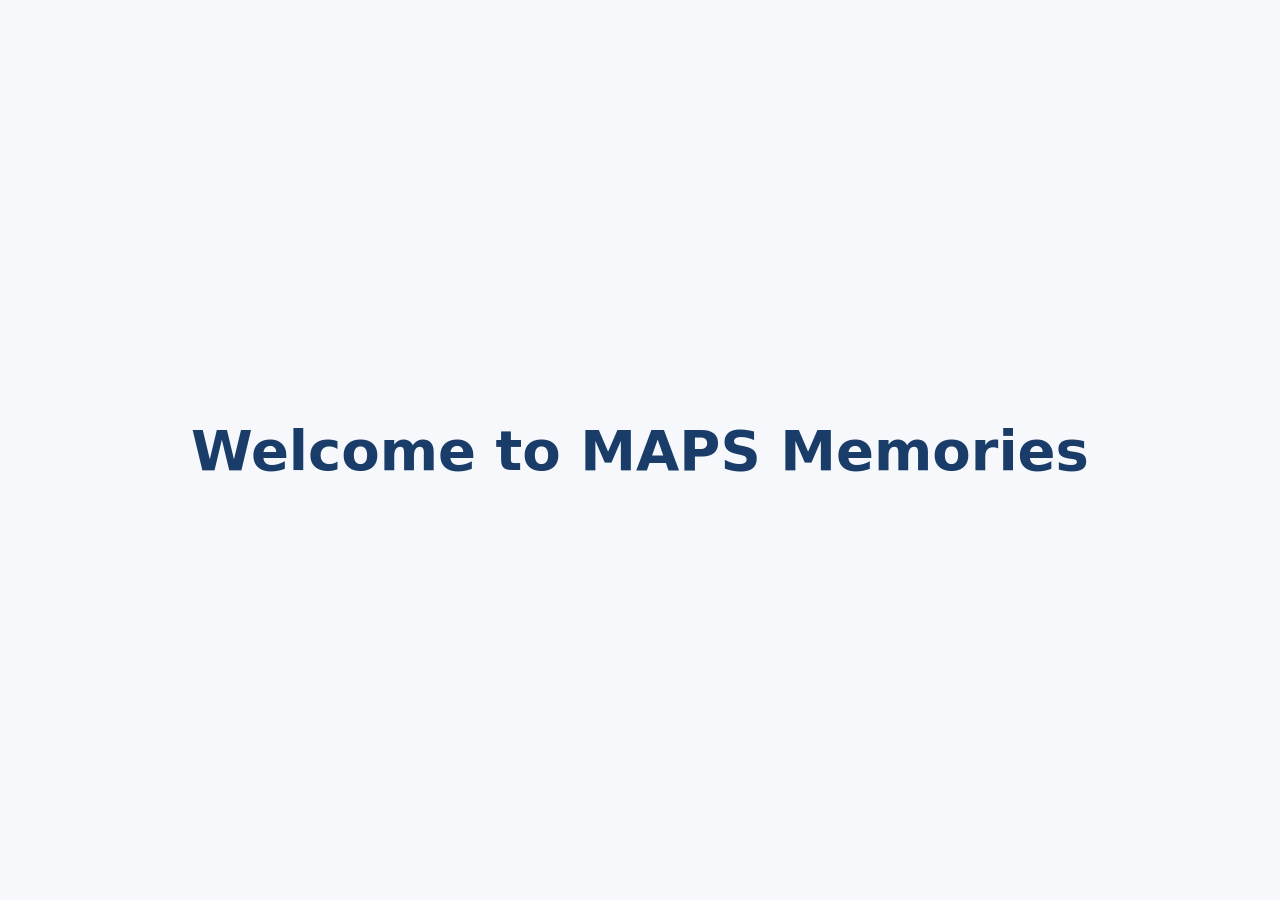
<file: index.html>
<!DOCTYPE html>
<html lang="en">
<head>
  <meta charset="UTF-8">
  <meta name="viewport" content="width=device-width, initial-scale=1.0">
  <title>MAPS Memories</title>
  <style>
    body {
      min-height: 100vh;
      margin: 0;
      display: grid;
      place-items: center;
      background: #f6f8fb;
      color: #193c69;
      font-family: system-ui, -apple-system, BlinkMacSystemFont, "Segoe UI", sans-serif;
      text-align: center;
    }
    h1 { padding: 1rem; font-size: clamp(2rem, 5vw, 3.5rem); }
  </style>
</head>
<body>
  <main>
    <h1>Welcome to MAPS Memories</h1>
  </main>
</body>
</html>
</file>
